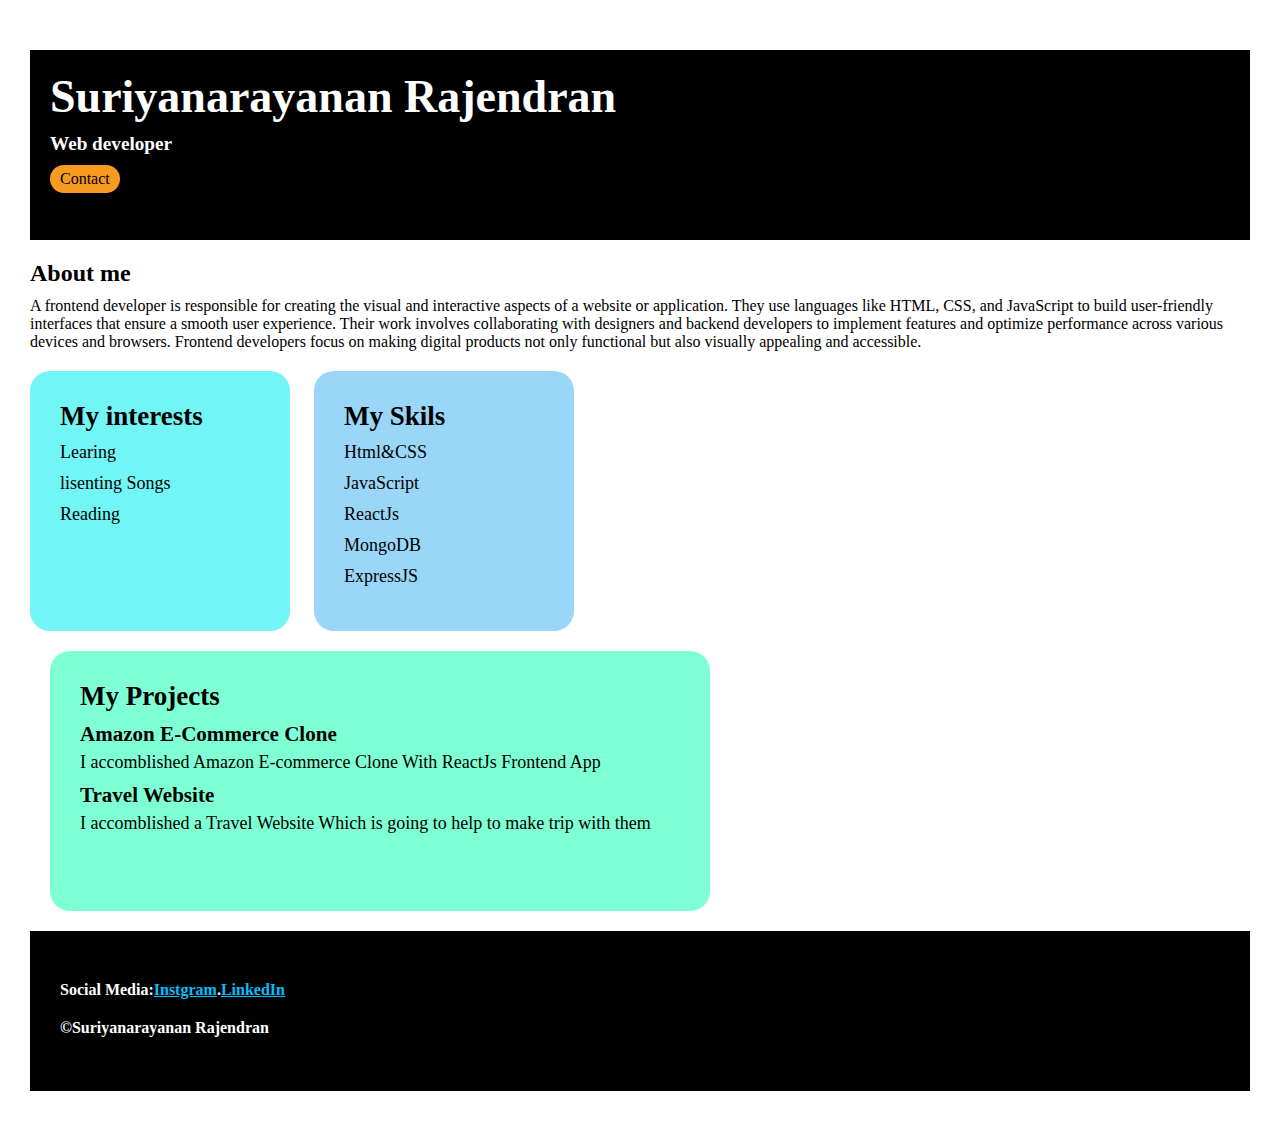
<file: index.html>
<!DOCTYPE html>
<html lang="en">

<head>
    <meta charset="UTF-8">
    <meta name="viewport" content="width=device-width, initial-scale=1.0">
    <title>About me</title>
    <link rel="stylesheet" href="portfolio.css">
</head>

<body>
    <div class="container">
        <div class="block-one">
            <h1 class="block-one__title">Suriyanarayanan Rajendran</h1>
            <p class="block-one__ref">Web developer</p>
            <a class="block-one__contact" href="portfoliocontact.html">Contact</a>
        </div>
        <div class="block-two">
            <h2 class="block-two__title">About me</h2>
            <p class="block-two__ref">A frontend developer is responsible for creating the visual and interactive aspects of a website or application. They use languages like HTML, CSS, and JavaScript to build user-friendly interfaces that ensure a smooth user experience. Their work involves collaborating with designers and backend developers to implement features and optimize performance across various devices and browsers. Frontend developers focus on making digital products not only functional but also visually appealing and accessible.</p>
        </div>
        <div class="block-three">
            <h2 class="block-three__title">My interests</h2>
            <ul class="block-three__ref">
                <li>Learing</li>
                <li>lisenting Songs</li>
                <li>Reading</li>
            </ul>
        </div>
        <div class="block-six">
            <h2 class="block-three__title">My Skils</h2>
            <ul class="block-three__ref">
                <li>Html&CSS</li>
                <li>JavaScript</li>
                <li>ReactJs</li>
                <li>MongoDB</li>
                <li>ExpressJS</li>
            </ul>
        </div>
        <div class="block-four">
            <h2 class="block-four__title">My Projects</h2>
            <ul class="block-four__ref">
                <li>
                    <h3>Amazon E-Commerce Clone</h3>
                    <p>I accomblished Amazon E-commerce Clone With ReactJs Frontend App</p>
                </li>
                <li>
                    <h3>Travel Website</h3>
                    <p>I accomblished a Travel Website Which is going to help to make trip with them </p>
                </li>
            </ul>
        </div>
        <div class="block-five">
            <p class="block-five__title">Social Media:<a href="">Instgram</a>.<a href="">LinkedIn</a></p>
            <p class="block-five__title1">&copy;Suriyanarayanan Rajendran</p>
        </div>

    </div>
</body>

</html>
</file>
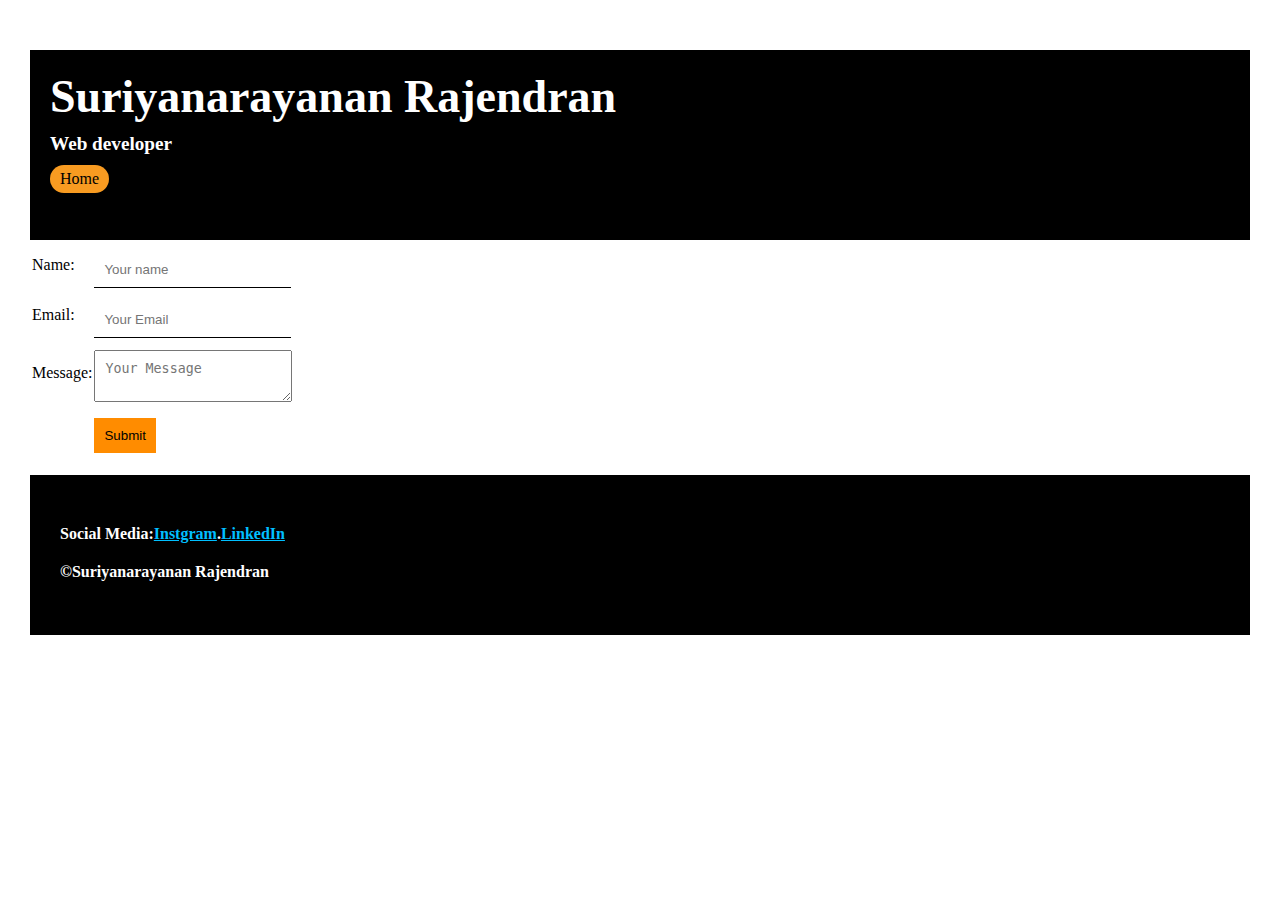
<file: portfoliocontact.html>
<!DOCTYPE html>
<html lang="en">

<head>
    <meta charset="UTF-8">
    <meta name="viewport" content="width=device-width, initial-scale=1.0">
    <title>
        Contact page
    </title>
    <link rel="stylesheet" href="portfoliocontact.css">
</head>

<body>
    <div class="container">
        <div class="block-one">
            <h1 class="block-one__title">Suriyanarayanan Rajendran</h1>
            <p class="block-one__ref">Web developer</p>
            <a class="block-one__contact" href="index.html">Home</a>
        </div>
        <form class="Contact-form">
            <table>
                <tr>
                    <td><label>Name:</label></td>
                    <td><input type="text" placeholder="Your name" class="Contact-form__input"></td>
                </tr>
                <tr></tr>
                <td><label>Email:</label></td>
                <td><input type="email" placeholder="Your Email" class="Contact-form__input"></td>
                </tr>
                <tr>
                    <td><label>Message:</label></td>
                    <td><textarea placeholder="Your Message" class="Contact-form__textarea"></textarea></td>
                </tr>
                <tr>
                    <td></td>
                    <td><input type="submit" class="Contact-form__submit"></td>
                    </td>
                </tr>
            </table>
        </form>
        <div class="block-five">
            <p class="block-five__title">Social Media:<a href="">Instgram</a>.<a href="">LinkedIn</a></p>
            <p class="block-five__title1">&copy;Suriyanarayanan Rajendran</p>
        </div>

    </div>
    </div>
</body>

</html>
</file>
<file: portfolio.css>
* {
    margin: 0px;
    padding: 0px;
}

.container {
    padding: 30px;
}

.block-one {
    background-color: black;
    padding: 20px;
    height: 150px;
    color: white;
}

.block-one,
.block-two,
.block-three,
.block-four,
.block-five {
    margin-top: 20px;
}

.block-one__ref,
.block-two__ref,
.block-three__ref,
.block-four__ref,
.block-five__ref {
    margin-top: 10px;
}

.block-one__contact {
    background-color: rgb(248, 155, 33);
    padding-right: 10px;
    padding-left: 10px;
    padding-top: 5px;
    padding-bottom: 5px;
    display: inline-block;
    margin-top: 10px;
    border-radius: 20px;
    text-decoration: none;
    color: black;
}

.block-one__title {
    font-size: 46px;
    font-weight: bold;
}

.block-one__ref {
    font-size: larger;
    font-weight: bold;
}

.block-three {
    background-color: rgb(113, 245, 245);
    height: 200px;
    width: 200px;
    padding: 30px;
    display: inline-block;
    vertical-align: top;
    border-radius: 20px;
    font-size: large;

}

.block-four {
    background-color: aquamarine;
    padding: 30px;
    width: 600px;
    height: 200px;
    display: inline-block;
    margin-left: 20px;
    vertical-align: top;
    border-radius: 20px;
    font-size: large;
}

.block-five {
    background-color: black;
    color: white;
    height: 100px;
    padding: 30px;
}

.block-five__title,
.block-five__title1 {
    margin-top: 20px;
    font-weight: bold;
}

.block-four__ref,
.block-three__ref {
    list-style-type: none;


}

.block-four__ref li,
.block-three__ref li {
    margin-top: 10px;
}

.block-four__ref li p,
.block-three__ref li p {
    margin-top: 5px;
}

.block-five p a {
    color: deepskyblue;
}
.block-six{ background-color: rgba(113, 197, 245, 0.712);
    height: 200px;
    width: 200px;
    padding: 30px;
    display: inline-block;
    vertical-align: bottom;
    border-radius: 20px;
    font-size: large;
    margin-left: 20px;

}
</file>
<file: portfoliocontact.css>
* {
    margin: 0px;
    padding: 0px;
}

.container {
    padding: 30px;
}

.block-one {
    background-color: black;
    padding: 20px;
    height: 150px;
    color: white;
}

.block-one,
.block-two,
.block-three,
.block-four,
.block-five {
    margin-top: 20px;
}

.block-one__ref,
.block-two__ref,
.block-three__ref,
.block-four__ref,
.block-five__ref {
    margin-top: 10px;
}

.block-one__contact {
    background-color: rgb(248, 155, 33);
    padding-right: 10px;
    padding-left: 10px;
    padding-top: 5px;
    padding-bottom: 5px;
    display: inline-block;
    margin-top: 10px;
    border-radius: 20px;
    text-decoration: none;
    color: black;
}

.block-one__title {
    font-size: 46px;
    font-weight: bold;
}

.block-one__ref {
    font-size: larger;
    font-weight: bold;
}

.block-three {
    background-color: rgb(113, 245, 245);
    height: 200px;
    width: 200px;
    padding: 30px;
    display: inline-block;
    vertical-align: top;
    border-radius: 20px;
    font-size: large;

}

.block-four {
    background-color: aquamarine;
    padding: 30px;
    width: 400px;
    height: 200px;
    display: inline-block;
    margin-left: 20px;
    vertical-align: top;
    border-radius: 20px;
    font-size: large;
}

.block-five {
    background-color: black;
    color: white;
    height: 100px;
    padding: 30px;
}

.block-five__title,
.block-five__title1 {
    margin-top: 20px;
    font-weight: bold;
}

.block-four__ref,
.block-three__ref {
    list-style-type: none;


}

.block-four__ref li,
.block-three__ref li {
    margin-top: 10px;
}

.block-four__ref li p,
.block-three__ref li p {
    margin-top: 5px;
}

.Contact-form__input,
.Contact-form__textarea,
.Contact-form__submit {
    margin-top: 10px;

}

.Contact-form__input {
    border: none;
    border-bottom: solid black 1px;
    padding: 10px;
}

.Contact-form__textarea {
    padding: 10px;
}

.Contact-form__submit {
    background-color: darkorange;
    padding: 10px;
    border: none;
}

.block-five p a {
    color: deepskyblue;
}
</file>
